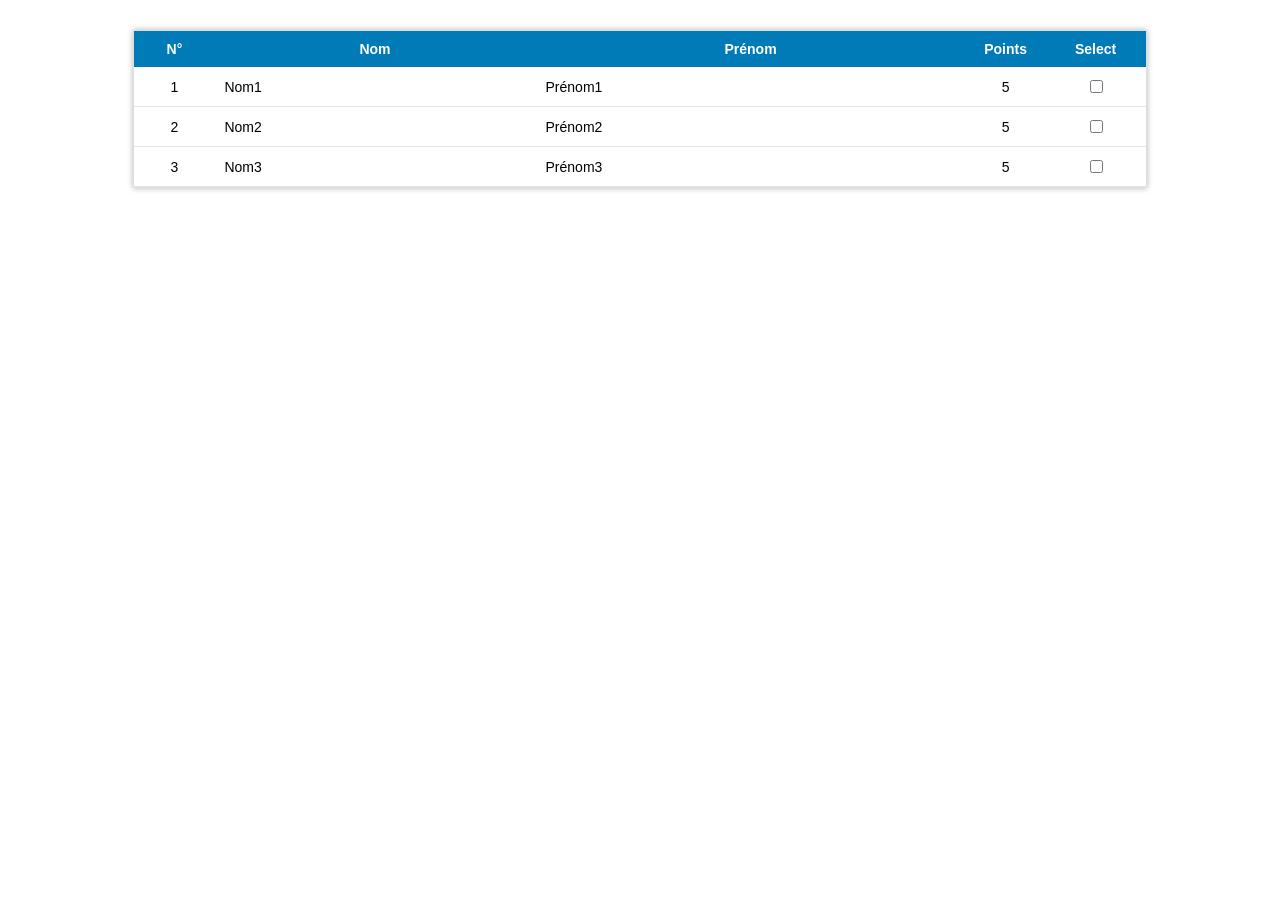
<file: etape1/index.html>
<!DOCTYPE html>
<html lang="fr">
<head>
    <meta charset="UTF-8">
    <title>CRUD-Persons - Etape 1</title>
    <link rel="stylesheet" href="style.css">
</head>
<body>
    <!-- Conteneur du tableau (id = table_container) -->
    <div id="table_container">
        <table>
            <thead>
                <tr>
                    <th>N°</th>
                    <th>Nom</th>
                    <th>Prénom</th>
                    <th>Points</th>
                    <th>Select</th>
                </tr>
            </thead>
            <tbody>
                <tr>
                    <td class="col_number">1</td>
                    <td class="col_text">Nom1</td>
                    <td class="col_text">Prénom1</td>
                    <td class="col_number">5</td>
                    <td class="col_chkbox"><input type="checkbox"/></td>
                </tr>
                <tr>
                    <td class="col_number">2</td>
                    <td class="col_text">Nom2</td>
                    <td class="col_text">Prénom2</td>
                    <td class="col_number">5</td>
                    <td class="col_chkbox"><input type="checkbox"/></td>
                </tr>
                <tr>
                    <td class="col_number">3</td>
                    <td class="col_text">Nom3</td>
                    <td class="col_text">Prénom3</td>
                    <td class="col_number">5</td>
                    <td class="col_chkbox"><input type="checkbox"/></td>
                </tr>
            </tbody>
        </table>
    </div>
</body>
</html>
</file>
<file: etape1/style.css>
#table_container {
    width: 80%;
    margin: 30px auto;
    font-family: Calibri, Arial, sans-serif;
    background-color: white;
    border: 1px solid #ddd;
    box-shadow: 0 0 6px rgba(0, 0, 0, 0.3);
}

table {
    width: 100%;
    border-collapse: collapse;
}

th {
    background-color: #007bb8;
    color: white;
    padding: 10px;
    font-size: 14px;
}

td {
    padding: 10px;
    font-size: 14px;
    border-bottom: 1px solid #e5e5e5;
}

.col_number {
    width: 60px;
    text-align: center;
}

.col_text {
    text-align: left;
}

.col_chkbox {
    width: 80px;
    text-align: center;
}
</file>
